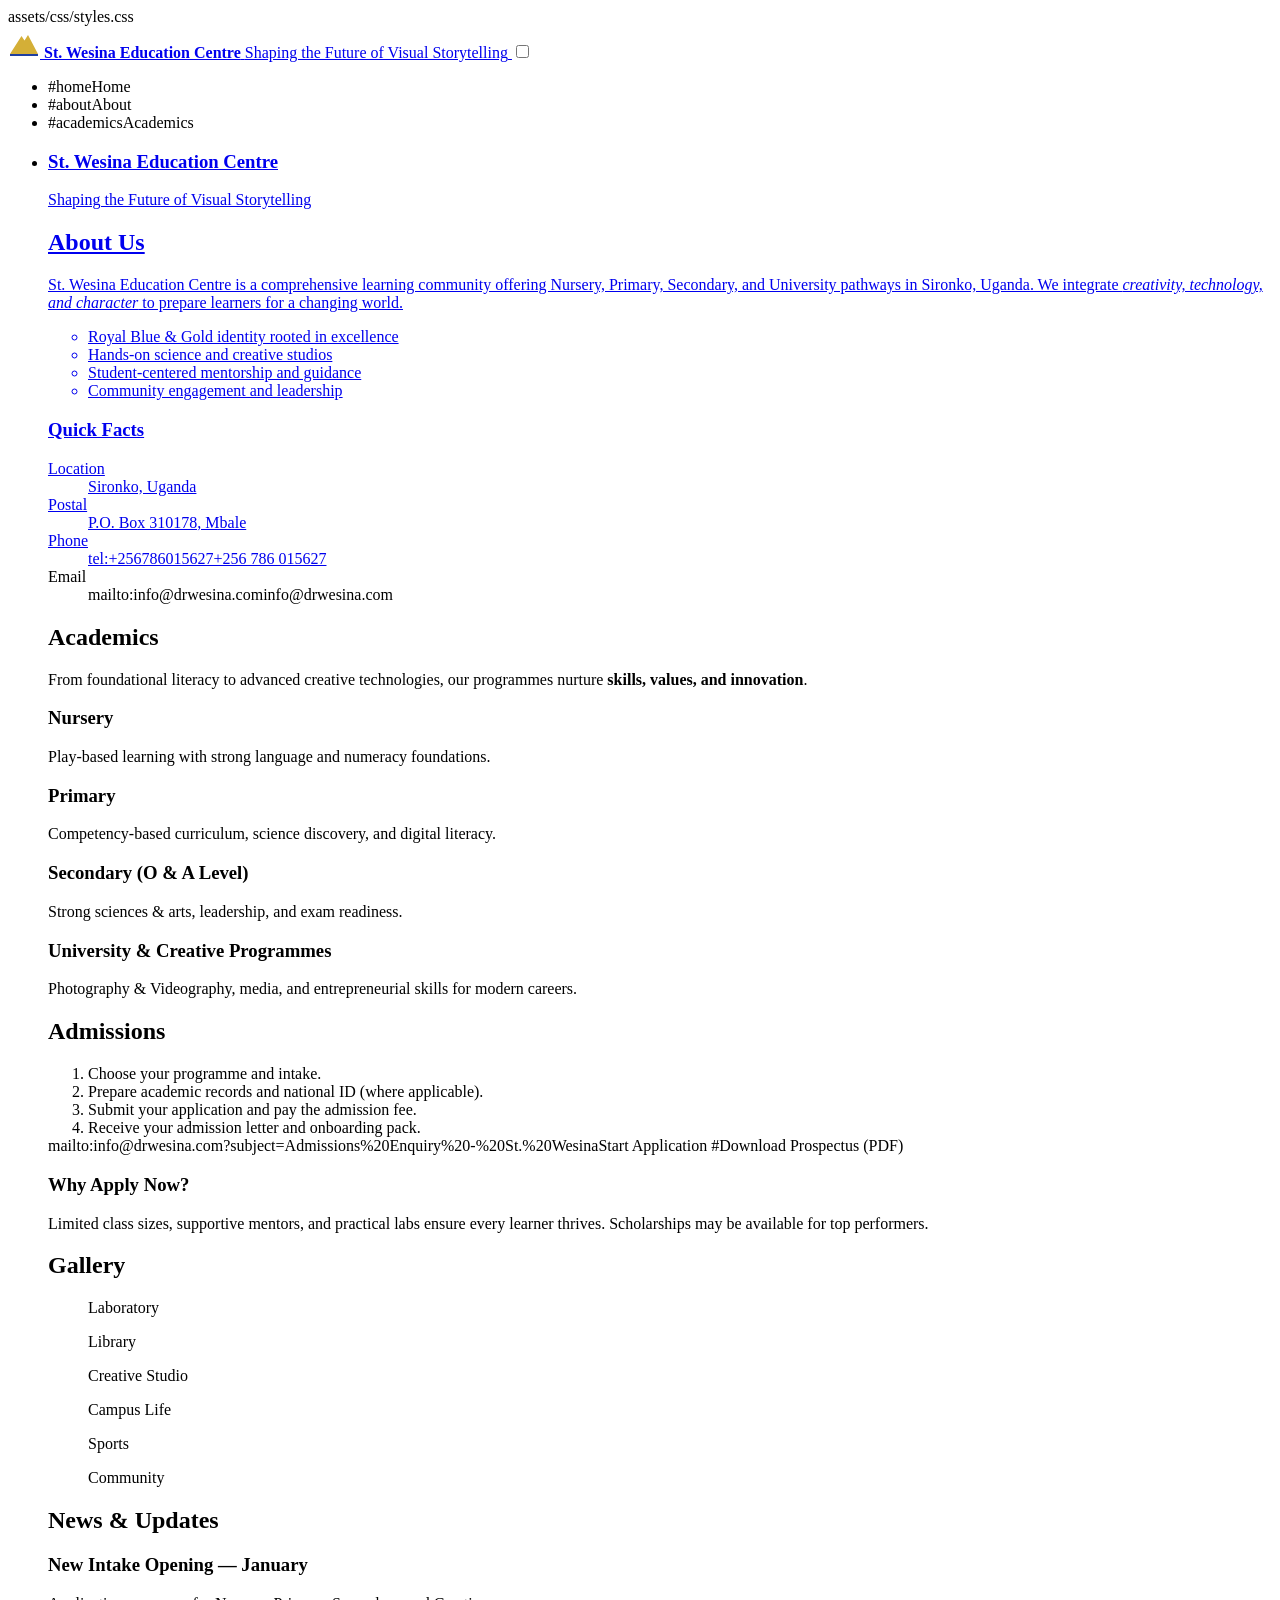
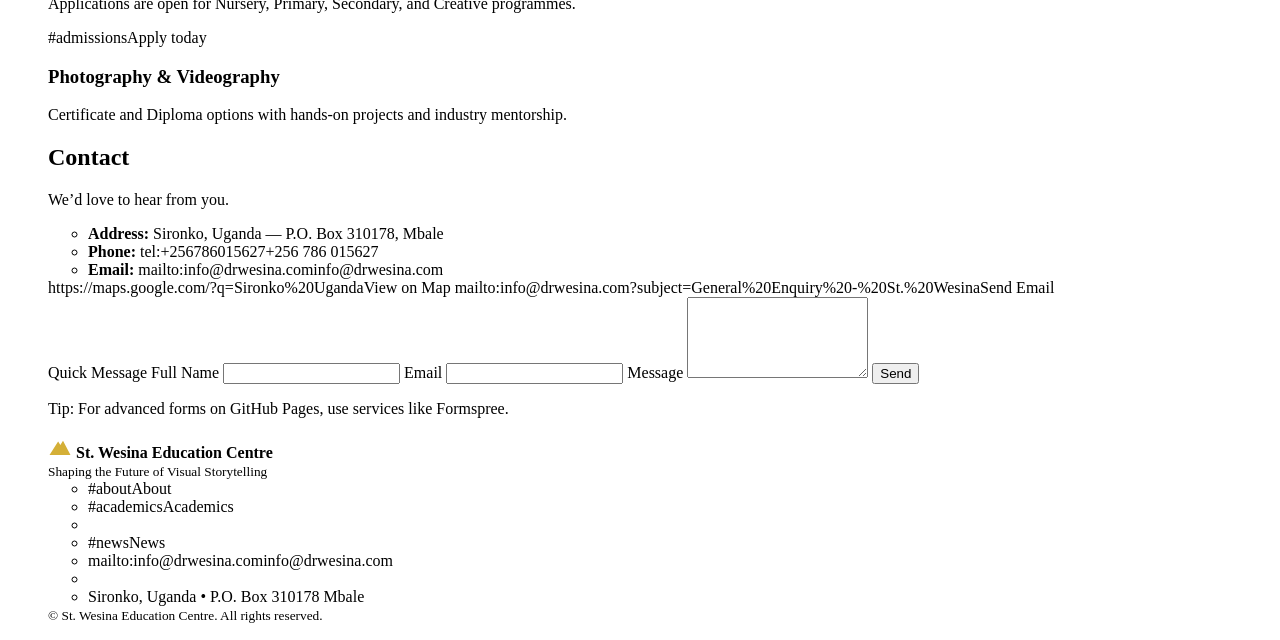
<file: assets/css/index.html>
<!DOCTYPE html>
<html lang="en">
<head>
  <meta charset="UTF-8" />
  <meta name="viewport" content="width=device-width, initial-scale=1" />
  <title>St. Wesina Education Centre | Sironko, Uganda</title>
  <meta name="description" content="St. Wesina Education Centre—Nursery, Primary, Secondary, and University programs in Sironko, Uganda. Shaping the Future of Visual Storytelling." />
  <meta name="theme-color" content="#1f3fa0" />

  <!-- Open Graph for social previews -->
  <meta property="og:title" content="St. Wesina Education Centre" />
  <meta property="og:description" content="Shaping the Future of Visual Storytelling." />
  <meta property="og:type" content="website" />
  <meta property="og:url" content="https://<your-username>.github.io/st-wesina-education-centre/" />
  <meta property="og:image" content="https://<your-username>.github.io/st-wesina-education-centre/assets/images/cover.jpg" />

  <!-- Styles -->
  assets/css/styles.css
  <link rel="icon" href="data:image/svg+xml,%3Csvg xmlns='http://www.w3.org/2000/svg' viewBox='0 0 64 64'%3E%3Cpath fill='%231f3fa0' d='M2 52h60L40 16 31 31ler">
    <div class="container header-inner">
      <a class="brand" href="#home" aria-label="St. Elgon silhouette style -->
        <span class="brand-mark" aria-hidden="true">
          <svg width="32" height="32" viewBox="0 0 64 64" role="img" aria-label="Mt. Elgon icon" xmlns="http://www.w3.org/2000/svg">
            <path fill="#D4AF37" d="M4 56h56L40 18l-7 11-6-9z"/>
            <path fill="#1f3fa0" d="M4 56h56v4H4z"/>
          </svg>
        </span>
        <span class="brand-text">
          <strong class="brand-title">St. Wesina Education Centre</strong>
          <span class="brand-subtitle">Shaping the Future of Visual Storytelling</span>
        </span>
      </a>

      <!-- Mobile nav toggle (CSS-only) -->
      <input type="checkbox" id="nav-toggle" class="nav-toggle" aria-label="Toggle menu" />
      <label for="nav-toggle" class="nav-toggle-label" aria-label="Open menu"><span></span></label>

      <nav class="site-nav" aria-label="Primary">
        <ul>
          <li>#homeHome</a></li>
          <li>#aboutAbout</a></li>
          <li>#academicsAcademics</a></li>
          <li><a href="#admissionss</a></li>
          <li>#galleryGallery</a></li>
          <li>#newsNews</a></li>
          <li>#contactContact</a></li>
        </ul>
      </nav>
    </div>
  </header>

  <!-- ========== Main ========== -->
  <main id="main">
    <!-- ========== Hero ========== -->
    <section id="home" class="hero">
      <div class="container hero-inner">
        <h1 class="hero-title">St. Wesina Education Centre</h1>
        <p class="hero-tagline">Shaping the Future of Visual Storytelling</p>
        <div class="hero-ctas">
          <a class="btn btn-primary" href="#adacademicsExplore Programs</a>
        </div>
      </div>
      <!-- Decorative Mt. Elgon silhouette (CSS clip-path in styles.css) -->
    </section>

    <!-- ========== About ========== -->
    <section id="about" class="section">
      <div class="container grid-2">
        <div>
          <h2>About Us</h2>
          <p>
            St. Wesina Education Centre is a comprehensive learning community offering
            Nursery, Primary, Secondary, and University pathways in Sironko, Uganda.
            We integrate <em>creativity, technology, and character</em> to prepare learners
            for a changing world.
          </p>
          <ul class="checklist">
            <li>Royal Blue &amp; Gold identity rooted in excellence</li>
            <li>Hands-on science and creative studios</li>
            <li>Student-centered mentorship and guidance</li>
            <li>Community engagement and leadership</li>
          </ul>
        </div>
        <div class="about-card">
          <h3>Quick Facts</h3>
          <dl class="facts">
            <div><dt>Location</dt><dd>Sironko, Uganda</dd></div>
            <div><dt>Postal</dt><dd>P.O. Box 310178, Mbale</dd></div>
            <div><dt>Phone</dt><dd>tel:+256786015627+256 786 015627</a></dd></div>
            <div><dt>Email</dt><dd>mailto:info@drwesina.cominfo@drwesina.com</a></dd></div>
          </dl>
          <contactGet in Touch</a>
        </div>
      </div>
    </section>

    <!-- ========== Academics / Programs ========== -->
    <section id="academics" class="section alt">
      <div class="container">
        <h2>Academics</h2>
        <p class="section-intro">
          From foundational literacy to advanced creative technologies, our programmes
          nurture <strong>skills, values, and innovation</strong>.
        </p>

        <div class="cards">
          <article class="card">
            <h3>Nursery</h3>
            <p>Play-based learning with strong language and numeracy foundations.</p>
          </article>
          <article class="card">
            <h3>Primary</h3>
            <p>Competency-based curriculum, science discovery, and digital literacy.</p>
          </article>
          <article class="card">
            <h3>Secondary (O &amp; A Level)</h3>
            <p>Strong sciences &amp; arts, leadership, and exam readiness.</p>
          </article>
          <article class="card">
            <h3>University &amp; Creative Programmes</h3>
            <p>
              Photography &amp; Videography, media, and entrepreneurial skills
              for modern careers.
            </p>
          </article>
        </div>
      </div>
    </section>

    <!-- ========== Admissions ========== -->
    <section id="admissions" class="section highlight">
      <div class="container grid-2">
        <div>
          <h2>Admissions</h2>
          <ol class="steps">
            <li>Choose your programme and intake.</li>
            <li>Prepare academic records and national ID (where applicable).</li>
            <li>Submit your application and pay the admission fee.</li>
            <li>Receive your admission letter and onboarding pack.</li>
          </ol>
          <div class="cta-row">
            mailto:info@drwesina.com?subject=Admissions%20Enquiry%20-%20St.%20WesinaStart Application</a>
            #Download Prospectus (PDF)</a>
          </div>
        </div>
        <div class="admissions-note">
          <h3>Why Apply Now?</h3>
          <p>
            Limited class sizes, supportive mentors, and practical labs ensure
            every learner thrives. Scholarships may be available for top performers.
          </p>
        </div>
      </div>
    </section>

    <!-- ========== Gallery (placeholders) ========== -->
    <section id="gallery" class="section">
      <div class="container">
        <h2>Gallery</h2>
        <div class="gallery-grid">
          <figure class="ph"><figcaption>Laboratory</figcaption></figure>
          <figure class="ph"><figcaption>Library</figcaption></figure>
          <figure class="ph"><figcaption>Creative Studio</figcaption></figure>
          <figure class="ph"><figcaption>Campus Life</figcaption></figure>
          <figure class="ph"><figcaption>Sports</figcaption></figure>
          <figure class="ph"><figcaption>Community</figcaption></figure>
        </div>
      </div>
    </section>

    <!-- ========== News (editable list) ========== -->
    <section id="news" class="section alt">
      <div class="container">
        <h2>News &amp; Updates</h2>
        <article class="news-item">
          <h3>New Intake Opening — January</h3>
          <p>Applications are open for Nursery, Primary, Secondary, and Creative programmes.</p>
          #admissionsApply today</a>
        </article>
        <article class="news-item">
          <h3>Photography &amp; Videography</h3>
          <p>Certificate and Diploma options with hands-on projects and industry mentorship.</p>
          <academicsSee programme</a>
        </article>
      </div>
    </section>

    <!-- ========== Contact ========== -->
    <section id="contact" class="section">
      <div class="container grid-2">
        <div>
          <h2>Contact</h2>
          <p>We’d love to hear from you.</p>
          <ul class="contact-list">
            <li><strong>Address:</strong> Sironko, Uganda — P.O. Box 310178, Mbale</li>
            <li><strong>Phone:</strong> tel:+256786015627+256 786 015627</a></li>
            <li><strong>Email:</strong> mailto:info@drwesina.cominfo@drwesina.com</a></li>
          </ul>
          <div class="cta-row">
            https://maps.google.com/?q=Sironko%20UgandaView on Map</a>
            mailto:info@drwesina.com?subject=General%20Enquiry%20-%20St.%20WesinaSend Email</a>
          </div>
        </div>

        <ailto:info@drwesina.com
          <h3>Quick Message</h3>
          <label>
            Full Name
            <input type="text" name="name" required />
          </label>
          <label>
            Email
            <input type="email" name="email" required />
          </label>
          <label>
            Message
            <textarea name="message" rows="5" required></textarea>
          </label>
          <button class="btn btn-primary" type="submit">Send</button>
          <p class="form-note">Tip: For advanced forms on GitHub Pages, use services like Formspree.</p>
        </form>
      </div>
    </section>
  </main>

  <!-- ========== Footer ========== -->
  <footer class="site-footer">
    <div class="container footer-grid">
      <div>
        <div class="footer-brand">
          <span class="brand-mark small" aria-hidden="true">
            <svg width="24" height="24" viewBox="0 0 64 64" xmlns="http://www.w3.org/2000/svg">
              <path fill="#D4AF37" d="M4 56h56L40 18l-7 11-6-9z"/>
            </svg>
          </span>
          <span>
            <strong>St. Wesina Education Centre</strong><br />
            <small>Shaping the Future of Visual Storytelling</small>
          </span>
        </div>
      </div>
      <div>
        <ul class="footer-list">
          <li>#aboutAbout</a></li>
          <li>#academicsAcademics</a></li>
          <li><a hrefionsAdmissions</a></li>
          <li>#newsNews</a></li>
        </ul>
      </div>
      <div>
        <ul class="footer-list">
          <li>mailto:info@drwesina.cominfo@drwesina.com</a></li>
          <li><el:+256786015627+256 786 015627</a></li>
          <li>Sironko, Uganda • P.O. Box 310178 Mbale</li>
        </ul>
      </div>
    </div>
    <div class="container legal">
      <small>© <span id="year"></span> St. Wesina Education Centre. All rights reserved.</small>
    </div>
    <!-- No JS required; year is optional to update manually -->
  </footer>
</body>
</html>
</file>
